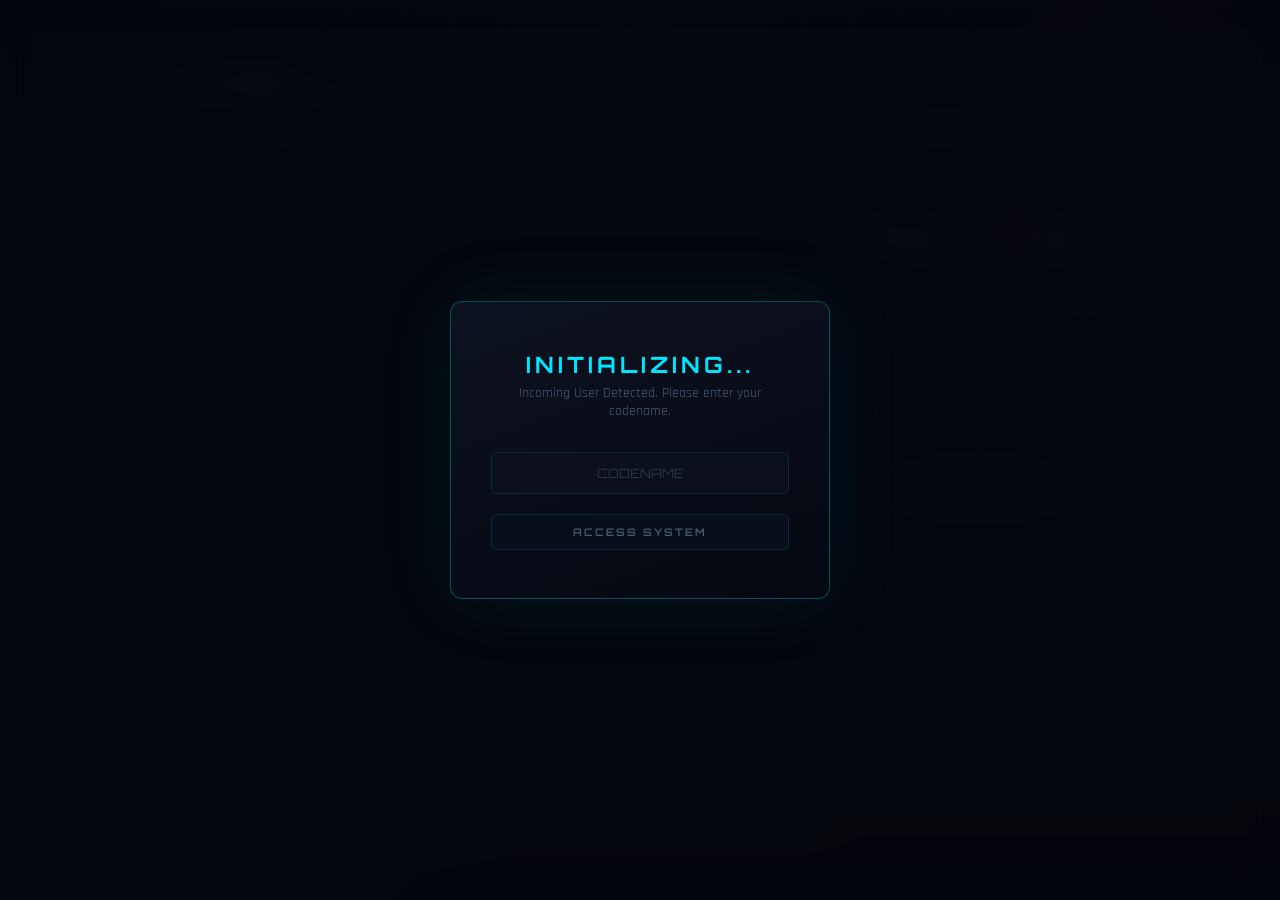
<file: ultimate-tic-tac-toe/index.html>
<!DOCTYPE html>
<html lang="pt-BR">
<head>
    <meta charset="UTF-8">
    <meta name="viewport" content="width=device-width, initial-scale=1.0">
    <title>Ultimate Tic-Tac-Toe 2.0</title>
    <meta name="description" content="Ultimate Tic-Tac-Toe 2.0 — Jogo da Velha avançado com sub-tabuleiros estratégicos e IA.">
    
    <!-- PWA & Favicon -->
    <link rel="icon" type="image/png" href="favicon.png">
    <link rel="apple-touch-icon" href="favicon.png">
    <link rel="manifest" href="manifest.json">
    <meta name="theme-color" content="#080c14">

    <link rel="stylesheet" href="style.css">
    <link rel="preconnect" href="https://fonts.googleapis.com">
    <link rel="preconnect" href="https://fonts.gstatic.com" crossorigin>
    <link href="https://fonts.googleapis.com/css2?family=Rajdhani:wght@400;500;600;700&family=Orbitron:wght@400;600;700;900&display=swap" rel="stylesheet">
</head>
<body>

    <!-- Background FX -->
    <div class="bg-fx">
        <div class="bg-gradient"></div>
        <div class="bg-grid"></div>
        <div class="bg-glow bg-glow--cyan"></div>
        <div class="bg-glow bg-glow--pink"></div>
        <div class="scan-line"></div>
    </div>

    <div class="app-layout">

        <!-- ============ LEFT: BOARD AREA ============ -->
        <section class="board-area">
            <header class="top-bar">
                <div class="top-bar__left">
                    <span class="logo-icon">⬡</span>
                    <span class="logo-text">ULTIMATE<br>TIC-TAC-TOE <span class="cyan">2.0</span></span>
                </div>
            </header>

            <!-- Turn Bar -->
            <div class="turn-bar">
                <div class="turn-bar__left">
                    <span data-i18n="currentTurn">CURRENT TURN</span>: <span id="current-turn-symbol" class="turn-symbol cyan">X</span>
                </div>
                <div class="turn-bar__right">
                    <span id="turn-timer" class="timer"></span>
                </div>
            </div>

            <!-- The Board -->
            <div class="board-wrapper">
                <div id="ultimate-board" class="meta-grid"></div>
            </div>
        </section>

        <!-- ============ RIGHT: SIDEBAR ============ -->
        <aside class="sidebar">

            <!-- Panel: Game Status -->
            <div class="panel">
                <div class="panel__header" data-i18n="gameStatus">GAME STATUS</div>
                <div class="panel__body" id="panel-status">
                    <div class="status-row">
                        <span class="status-label" data-i18n="turn">TURN</span>: 
                        <span class="status-value" id="status-turn">PLAYER 1 [X]</span>
                    </div>
                    <div class="status-row" id="ai-thinking-row" style="display:none;">
                        <span class="thinking-dots">
                            <span></span><span></span><span></span>
                        </span>
                        <span class="status-value pink" data-i18n="aiProcessing">AI PROCESSING...</span>
                    </div>
                </div>
            </div>

            <!-- Panel: Scoreboard -->
            <div class="panel">
                <div class="panel__header" data-i18n="scoreboard">SCOREBOARD</div>
                <div class="panel__body scoreboard-body">
                    <div class="score-player">
                        <svg class="score-icon" viewBox="0 0 40 40" width="32" height="32">
                            <line x1="8" y1="8" x2="32" y2="32" stroke="#00e5ff" stroke-width="4" stroke-linecap="round"/>
                            <line x1="32" y1="8" x2="8" y2="32" stroke="#00e5ff" stroke-width="4" stroke-linecap="round"/>
                        </svg>
                        <div class="score-info">
                            <span class="score-name" id="player-x-name" data-i18n="player1">PLAYER 1</span>
                            <span class="score-wins" id="score-x-wins">0 Sub-Wins</span>
                        </div>
                    </div>
                    <span class="score-vs">VS</span>
                    <div class="score-player">
                        <svg class="score-icon" viewBox="0 0 40 40" width="32" height="32">
                            <circle cx="20" cy="20" r="13" fill="none" stroke="#ff2eea" stroke-width="4"/>
                        </svg>
                        <div class="score-info">
                            <span class="score-name" data-i18n="aiUnit">AI UNIT</span>
                            <span class="score-wins" id="score-o-wins">0 Sub-Wins</span>
                        </div>
                    </div>
                </div>
            </div>

            <!-- Panel: Active Board -->
            <div class="panel">
                <div class="panel__header">
                    <span data-i18n="activeSector">ACTIVE SECTOR</span>: <span id="active-sector" class="cyan">ALL</span>
                    <span class="signal-icon" id="signal-icon">◉</span>
                </div>
                <div class="panel__body">
                    <div class="mini-grid" id="mini-grid">
                        <!-- 9 mini cells showing which sub-grids are active/won -->
                    </div>
                </div>
            </div>

            <!-- Panel: Settings (Language & Profile) -->
            <div class="panel">
                <div class="panel__header" data-i18n="settings">SETTINGS</div>
                <div class="panel__body">
                    <div class="status-row">
                        <span class="status-label" data-i18n="language">LANGUAGE</span>: 
                        <select id="lang-select" class="lang-select">
                            <option value="en-GB">English (UK)</option>
                            <option value="pt-BR">Português (BR)</option>
                            <option value="es-ES">Español</option>
                        </select>
                    </div>
                    <div class="settings-actions">
                        <button id="change-profile-btn" class="settings-btn" data-i18n="resetProfile">RESET PROFILE</button>
                        <button id="reset-score-btn" class="settings-btn" data-i18n="resetScore">RESET SCORE</button>
                    </div>
                </div>
            </div>

            <!-- Buttons -->
            <div class="sidebar-actions">
                <button id="reset-btn" class="action-btn">
                    <svg width="14" height="14" viewBox="0 0 24 24" fill="none" stroke="currentColor" stroke-width="2" stroke-linecap="round" stroke-linejoin="round"><polyline points="1 4 1 10 7 10"/><path d="M3.51 15a9 9 0 1 0 2.13-9.36L1 10"/></svg>
                    <span data-i18n="restartGame">RESTART GAME</span>
                </button>
            </div>
        </aside>
    </div>

    <!-- Profile Modal (Nickname) -->
    <div id="profile-modal" class="modal">
        <div class="modal-content">
            <h2 class="cyan" style="font-family: var(--font-display); letter-spacing: 4px;" data-i18n="initializing">INITIALIZING...</h2>
            <p class="modal-sub" data-i18n="welcomeMsg">Incoming User Detected. Please enter your codename.</p>
            <input type="text" id="username-input" class="profile-input" placeholder="CODENAME" maxlength="12" data-i18n-placeholder="codenamePlaceholder">
            <button id="save-profile-btn" class="action-btn modal-action" data-i18n="accessSystem">ACCESS SYSTEM</button>
        </div>
    </div>

    <!-- Win Modal -->
    <div id="win-modal" class="modal">
        <div class="modal-content">
            <div class="modal-icon" id="modal-icon"></div>
            <h2 id="winner-text" data-i18n="victory">VICTORY</h2>
            <p class="modal-sub" id="winner-sub">Player X dominated the meta-grid.</p>
            <button id="modal-reset-btn" class="action-btn modal-action" data-i18n="playAgain">PLAY AGAIN</button>
        </div>
    </div>

    <script src="script.js"></script>
</body>
</html>
</file>
<file: ultimate-tic-tac-toe/style.css>
/* ============================================================
   Ultimate Tic-Tac-Toe 2.0 — Mockup-Faithful Futuristic Theme
   ============================================================ */

:root {
    --bg-deep: #080c14;
    --bg-surface: #0c1018;
    --panel-bg: rgba(10, 16, 28, 0.88);
    --text-white: #e8ecf4;
    --text-dim: #4a5a72;
    --text-muted: #2a3648;
    --cyan: #00e5ff;
    --cyan-dim: rgba(0, 229, 255, 0.12);
    --cyan-glow: rgba(0, 229, 255, 0.25);
    --pink: #ff2eea;
    --pink-dim: rgba(255, 46, 234, 0.12);
    --pink-glow: rgba(255, 46, 234, 0.25);
    --border: rgba(0, 229, 255, 0.12);
    --border-bright: rgba(0, 229, 255, 0.3);
    --cell-bg: #0a0f1a;
    --cell-hover: #111827;
    --radius: 6px;
    --font: 'Rajdhani', sans-serif;
    --font-display: 'Orbitron', sans-serif;
}

* { margin: 0; padding: 0; box-sizing: border-box; }

body {
    font-family: var(--font);
    background: var(--bg-deep);
    color: var(--text-white);
    min-height: 100vh;
    overflow-x: hidden;
}

/* ============================================================
   Background FX
   ============================================================ */
.bg-fx {
    position: fixed;
    inset: 0;
    z-index: 0;
    pointer-events: none;
    overflow: hidden;
}

.bg-gradient {
    position: absolute;
    inset: 0;
    background:
        linear-gradient(180deg, #080c14 0%, #0a1020 40%, #0d0e1a 60%, #12101c 80%, #0c0a14 100%);
}

.bg-grid {
    position: absolute;
    inset: 0;
    background-image:
        linear-gradient(rgba(0,229,255,0.04) 1px, transparent 1px),
        linear-gradient(90deg, rgba(0,229,255,0.04) 1px, transparent 1px);
    background-size: 50px 50px;
}

.bg-glow {
    position: absolute;
    width: 500px;
    height: 500px;
    border-radius: 50%;
    filter: blur(120px);
    opacity: 0.35;
}

.bg-glow--cyan {
    background: radial-gradient(circle, rgba(0,229,255,0.3) 0%, transparent 70%);
    bottom: -200px;
    left: -100px;
}

.bg-glow--pink {
    background: radial-gradient(circle, rgba(255,46,234,0.2) 0%, transparent 70%);
    top: -150px;
    right: -100px;
}

.scan-line {
    position: absolute;
    width: 100%;
    height: 2px;
    background: linear-gradient(90deg, transparent 0%, var(--cyan-dim) 30%, var(--cyan-glow) 50%, var(--cyan-dim) 70%, transparent 100%);
    animation: scan 8s linear infinite;
    opacity: 0.5;
}

@keyframes scan {
    0%   { top: -2px; }
    100% { top: 100%; }
}

/* ============================================================
   App Layout — 2 Columns
   ============================================================ */
.app-layout {
    position: relative;
    z-index: 1;
    display: grid;
    grid-template-columns: 1fr 260px;
    gap: 20px;
    max-width: 980px;
    margin: 0 auto;
    padding: 20px;
    min-height: 100vh;
    align-content: center;
}

/* ============================================================
   LEFT — Board Area
   ============================================================ */
.board-area {
    display: flex;
    flex-direction: column;
    gap: 12px;
}

/* Top Bar / Logo */
.top-bar {
    display: flex;
    align-items: center;
    justify-content: space-between;
    padding-bottom: 8px;
}

.top-bar__left {
    display: flex;
    align-items: center;
    gap: 10px;
}

.logo-icon {
    font-size: 1.6rem;
    color: var(--cyan);
    text-shadow: 0 0 10px var(--cyan);
    line-height: 1;
}

.logo-text {
    font-family: var(--font-display);
    font-size: 0.75rem;
    font-weight: 700;
    letter-spacing: 2px;
    line-height: 1.3;
    color: var(--text-white);
}

.cyan { color: var(--cyan); }
.pink { color: var(--pink); }

/* Turn Bar */
.turn-bar {
    display: flex;
    justify-content: space-between;
    align-items: center;
    padding: 8px 14px;
    background: var(--panel-bg);
    border: 1px solid var(--border);
    border-radius: var(--radius);
    font-size: 0.8rem;
    font-weight: 600;
    letter-spacing: 1px;
    color: var(--text-dim);
}

.turn-symbol {
    font-family: var(--font-display);
    font-weight: 900;
    font-size: 1rem;
}

.timer {
    font-family: var(--font-display);
    font-weight: 600;
    color: var(--text-dim);
}

/* Board Wrapper */
.board-wrapper {
    position: relative;
}

.meta-grid {
    display: grid;
    grid-template-columns: repeat(3, 1fr);
    gap: 8px;
    aspect-ratio: 1/1;
    background: var(--bg-surface);
    padding: 8px;
    border-radius: 8px;
    border: 1px solid var(--border);
    box-shadow:
        0 0 40px rgba(0,229,255,0.04),
        inset 0 0 20px rgba(0,0,0,0.4);
}

/* Sub-Grid */
.sub-grid {
    display: grid;
    grid-template-columns: repeat(3, 1fr);
    gap: 3px;
    aspect-ratio: 1/1;
    background: rgba(0, 229, 255, 0.02);
    border-radius: 4px;
    padding: 4px;
    position: relative;
    border: 1.5px solid var(--border);
    transition: all 0.3s ease;
}

.sub-grid.active-target {
    border-color: var(--cyan);
    background: rgba(0, 229, 255, 0.05);
    box-shadow: 0 0 20px rgba(0,229,255,0.1), inset 0 0 15px rgba(0,229,255,0.03);
}

.sub-grid.dim-grid {
    opacity: 0.35;
}

/* Cells */
.cell {
    background: var(--cell-bg);
    border-radius: 3px;
    display: flex;
    justify-content: center;
    align-items: center;
    cursor: pointer;
    aspect-ratio: 1/1;
    transition: background 0.15s, transform 0.15s;
    padding: 15%;
}

.cell:hover:not(.occupied) {
    background: var(--cell-hover);
}

.cell.occupied { cursor: default; }

.cell svg {
    width: 100%;
    height: 100%;
    display: block;
}

/* Sub-Grid Won Overlays */
.sub-grid.won-x::after,
.sub-grid.won-o::after,
.sub-grid.draw-grid::after {
    content: '';
    position: absolute;
    inset: 0;
    border-radius: 3px;
    display: flex;
    justify-content: center;
    align-items: center;
    z-index: 10;
    backdrop-filter: blur(2px);
    animation: wonPop 0.4s cubic-bezier(0.34, 1.56, 0.64, 1);
}

.sub-grid.won-x::after {
    background: rgba(0, 229, 255, 0.08);
    border: 1px solid rgba(0, 229, 255, 0.4);
    box-shadow: inset 0 0 30px rgba(0,229,255,0.08);
}

.sub-grid.won-o::after {
    background: rgba(255, 46, 234, 0.08);
    border: 1px solid rgba(255, 46, 234, 0.4);
    box-shadow: inset 0 0 30px rgba(255,46,234,0.08);
}

/* Big SVG overlays injected by JS */
.sub-grid .won-overlay {
    position: absolute;
    inset: 0;
    z-index: 11;
    display: flex;
    justify-content: center;
    align-items: center;
    pointer-events: none;
    animation: wonPop 0.4s cubic-bezier(0.34, 1.56, 0.64, 1);
}

.sub-grid .won-overlay svg {
    width: 65%;
    height: 65%;
    filter: drop-shadow(0 0 15px currentColor);
}

.sub-grid.draw-grid::after {
    background: rgba(255, 255, 255, 0.03);
    border: 1px solid rgba(255,255,255,0.08);
}

@keyframes wonPop {
    from { transform: scale(0); opacity: 0; }
    to   { transform: scale(1); opacity: 1; }
}

/* Board locked during AI */
.board-locked .cell { cursor: wait !important; }
.board-locked .cell:hover { background: var(--cell-bg) !important; transform: none !important; }

/* ============================================================
   RIGHT — Sidebar
   ============================================================ */
.sidebar {
    display: flex;
    flex-direction: column;
    gap: 12px;
    align-self: start;
    position: sticky;
    top: 20px;
}

.panel {
    background: var(--panel-bg);
    border: 1px solid var(--border);
    border-radius: var(--radius);
    overflow: hidden;
    backdrop-filter: blur(12px);
}

.panel__header {
    font-family: var(--font-display);
    font-size: 0.65rem;
    font-weight: 700;
    letter-spacing: 2px;
    padding: 10px 14px;
    border-bottom: 1px solid var(--border);
    color: var(--text-dim);
    display: flex;
    align-items: center;
    justify-content: space-between;
}

.signal-icon {
    color: var(--cyan);
    font-size: 0.9rem;
    animation: signalPulse 2s ease infinite;
}

@keyframes signalPulse {
    0%, 100% { opacity: 1; }
    50% { opacity: 0.3; }
}

.panel__body {
    padding: 12px 14px;
}

/* Status Panel */
.status-row {
    display: flex;
    align-items: center;
    gap: 8px;
    font-size: 0.8rem;
    padding: 4px 0;
}

.status-label {
    color: var(--text-dim);
    font-weight: 600;
}

.status-value {
    color: var(--text-white);
    font-weight: 600;
}

/* Thinking Dots */
.thinking-dots {
    display: flex;
    gap: 3px;
    align-items: center;
}

.thinking-dots span {
    width: 5px;
    height: 5px;
    background: var(--pink);
    border-radius: 50%;
    animation: thinkBounce 1s infinite;
}

.thinking-dots span:nth-child(2) { animation-delay: 0.15s; }
.thinking-dots span:nth-child(3) { animation-delay: 0.3s; }

@keyframes thinkBounce {
    0%, 80%, 100% { opacity: 0.2; transform: scale(0.7); }
    40% { opacity: 1; transform: scale(1.2); }
}

/* Scoreboard */
.scoreboard-body {
    display: flex;
    align-items: center;
    justify-content: center;
    gap: 12px;
}

.score-player {
    display: flex;
    align-items: center;
    gap: 8px;
}

.score-icon {
    flex-shrink: 0;
}

.score-info {
    display: flex;
    flex-direction: column;
}

.score-name {
    font-size: 0.7rem;
    font-weight: 600;
    color: var(--text-dim);
}

.score-wins {
    font-family: var(--font-display);
    font-size: 0.65rem;
    font-weight: 600;
    color: var(--text-white);
}

.score-vs {
    font-family: var(--font-display);
    font-size: 0.7rem;
    font-weight: 700;
    color: var(--text-dim);
}

/* Mini Grid (Active Board indicator) */
.mini-grid {
    display: grid;
    grid-template-columns: repeat(3, 1fr);
    gap: 3px;
    width: 80px;
    margin: 0 auto;
}

.mini-cell {
    aspect-ratio: 1/1;
    background: rgba(255,255,255,0.04);
    border-radius: 2px;
    border: 1px solid rgba(255,255,255,0.06);
    transition: all 0.3s;
}

.mini-cell.mini-active {
    background: var(--cyan-dim);
    border-color: var(--cyan);
    box-shadow: 0 0 6px var(--cyan-dim);
}

.mini-cell.mini-won-x {
    background: var(--cyan-dim);
    border-color: rgba(0, 229, 255, 0.4);
}

.mini-cell.mini-won-o {
    background: var(--pink-dim);
    border-color: rgba(255, 46, 234, 0.4);
}

.mini-cell.mini-draw {
    background: rgba(255,255,255,0.04);
    border-color: rgba(255,255,255,0.15);
}

/* Sidebar Actions */
.sidebar-actions {
    display: flex;
    flex-direction: column;
    gap: 8px;
}

.action-btn {
    font-family: var(--font-display);
    font-size: 0.65rem;
    font-weight: 600;
    letter-spacing: 2px;
    background: var(--panel-bg);
    color: var(--text-dim);
    border: 1px solid var(--border);
    border-radius: var(--radius);
    padding: 10px 16px;
    cursor: pointer;
    display: flex;
    align-items: center;
    justify-content: center;
    gap: 8px;
    transition: all 0.3s;
}

.action-btn:hover {
    color: var(--text-white);
    border-color: var(--border-bright);
    background: rgba(0, 229, 255, 0.05);
    box-shadow: 0 0 15px rgba(0,229,255,0.08);
}

.action-btn svg { stroke: currentColor; flex-shrink: 0; }

/* ============================================================
   Modal
   ============================================================ */
.modal {
    display: none;
    position: fixed;
    inset: 0;
    background: rgba(4, 6, 12, 0.92);
    backdrop-filter: blur(16px);
    z-index: 200;
    justify-content: center;
    align-items: center;
    padding: 2rem;
}

.modal.show { display: flex; }

.modal-content {
    background: linear-gradient(160deg, #0d1220, #060810);
    padding: 3rem 2.5rem;
    border-radius: 12px;
    text-align: center;
    border: 1px solid var(--border-bright);
    max-width: 380px;
    width: 100%;
    box-shadow: 0 0 80px rgba(0, 229, 255, 0.08);
    animation: modalIn 0.4s cubic-bezier(0.34, 1.56, 0.64, 1);
}

@keyframes modalIn {
    from { transform: scale(0.9) translateY(20px); opacity: 0; }
    to   { transform: scale(1) translateY(0); opacity: 1; }
}

.modal-icon {
    margin-bottom: 1rem;
}

.modal-icon svg {
    width: 64px;
    height: 64px;
    filter: drop-shadow(0 0 20px currentColor);
}

.modal-content h2 {
    font-family: var(--font-display);
    font-size: 1.4rem;
    font-weight: 700;
    letter-spacing: 4px;
    margin-bottom: 0.4rem;
}

.modal-sub {
    font-size: 0.85rem;
    color: var(--text-dim);
    margin-bottom: 2rem;
}

.profile-input {
    width: 100%;
    background: var(--cell-bg);
    border: 1px solid var(--border);
    border-radius: var(--radius);
    padding: 12px;
    color: var(--text-white);
    font-family: var(--font-display);
    font-size: 0.8rem;
    margin-bottom: 20px;
    outline: none;
    text-align: center;
    transition: all 0.3s;
}

.profile-input:focus {
    border-color: var(--cyan);
    box-shadow: 0 0 10px var(--cyan-dim);
    background: var(--cell-hover);
}

.profile-input::placeholder {
    color: var(--text-muted);
}

.lang-select {
    background: var(--cell-bg);
    border: 1px solid var(--border);
    border-radius: 4px;
    color: var(--text-white);
    font-family: var(--font);
    font-size: 0.75rem;
    padding: 2px 6px;
    outline: none;
    cursor: pointer;
    transition: all 0.3s;
}

.lang-select:hover {
    border-color: var(--cyan);
}

.lang-select option {
    background: var(--bg-surface);
    color: var(--text-white);
}

.settings-actions {
    display: flex;
    flex-direction: column;
    gap: 0.5rem;
    margin-top: 1rem;
}

.settings-btn {
    background: rgba(255, 255, 255, 0.05);
    border: 1px solid var(--border);
    border-radius: var(--radius);
    color: var(--text-dim);
    font-family: var(--font-display);
    font-size: 0.7rem;
    padding: 8px;
    cursor: pointer;
    transition: all 0.3s;
    text-transform: uppercase;
    letter-spacing: 1px;
}

.settings-btn:hover {
    background: rgba(0, 229, 255, 0.1);
    border-color: var(--cyan);
    color: var(--cyan);
    box-shadow: 0 0 10px var(--cyan-dim);
}

#reset-score-btn:hover {
    background: rgba(255, 46, 234, 0.1);
    border-color: var(--pink);
    color: var(--pink);
    box-shadow: 0 0 10px var(--pink-dim);
}

.modal-action { width: 100%; }

/* ============================================================
   Responsive — stack to single column on small screens
   ============================================================ */
@media (max-width: 900px) {
    .app-layout {
        grid-template-columns: 1fr;
        max-width: 560px;
    }

    .sidebar {
        position: static;
        flex-direction: row;
        flex-wrap: wrap;
        gap: 8px;
    }

    .sidebar .panel { flex: 1; min-width: 180px; }
    .sidebar-actions { flex-direction: row; }
    .sidebar-actions .action-btn { flex: 1; }
}

@media (max-width: 500px) {
    .app-layout { padding: 10px; gap: 10px; }
    .meta-grid { gap: 5px; padding: 5px; }
    .sub-grid { gap: 2px; padding: 3px; }
    .cell { padding: 12%; }
    .logo-text { font-size: 0.6rem; }
    .turn-bar { font-size: 0.7rem; padding: 6px 10px; }
}
</file>
